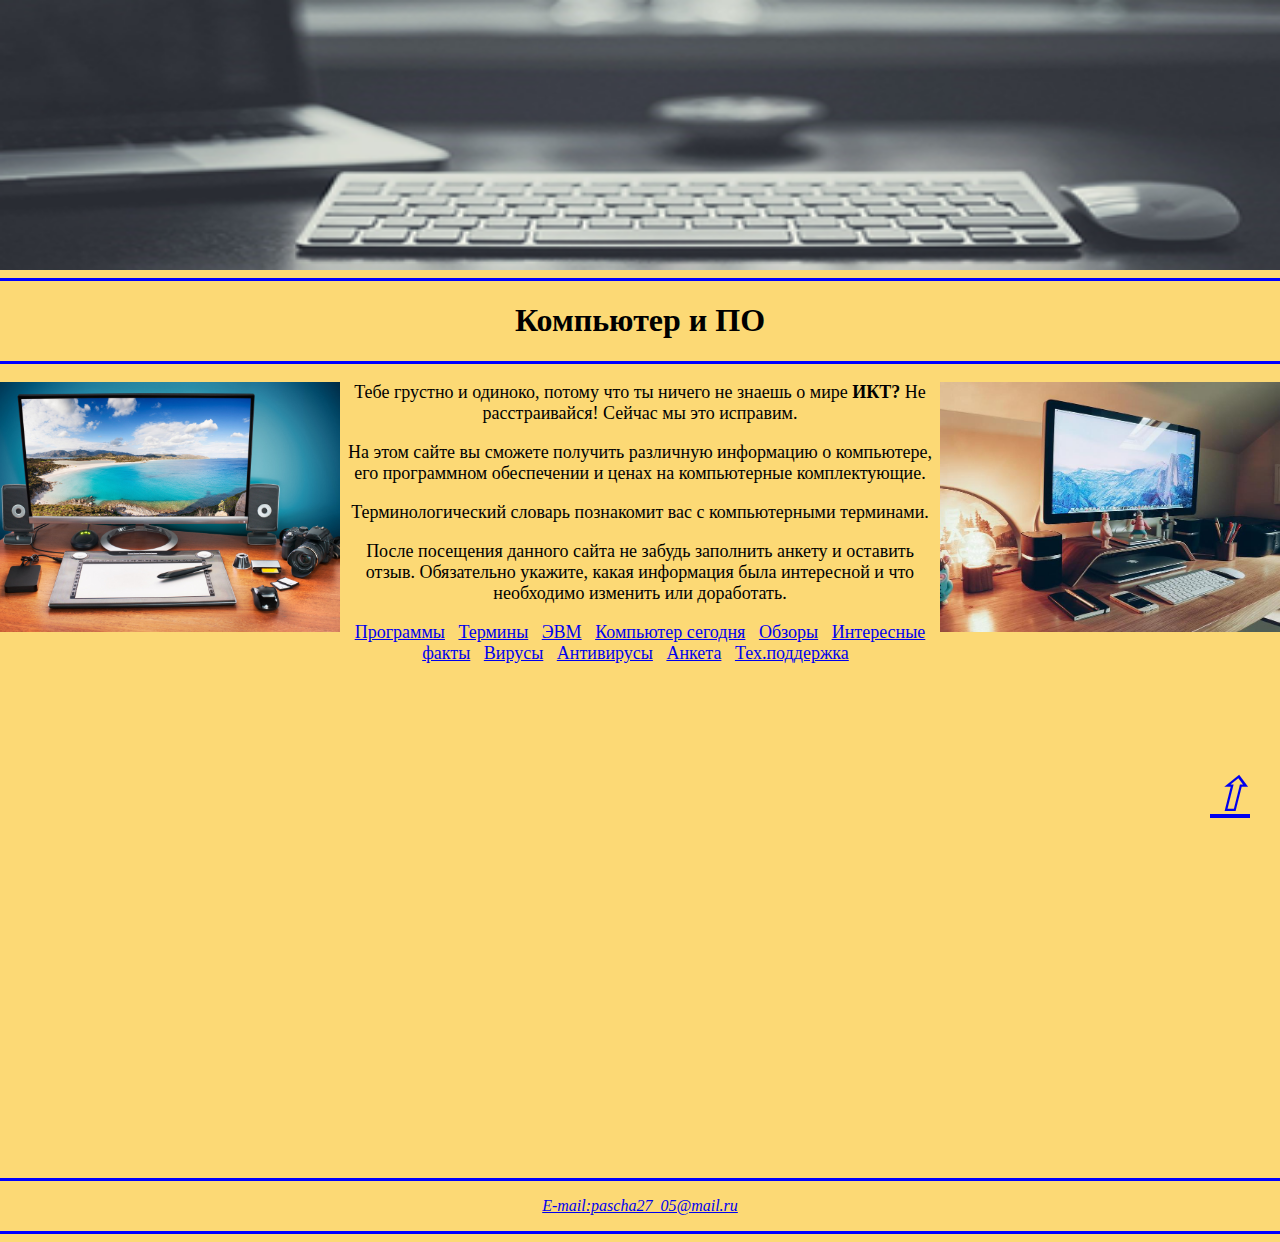
<file: index.htm>
﻿<HTML>
<HEAD>
<TITLE>Компьютер и ПО</TITLE>
<link rel="stylesheet" href="css/style.css">
</HEAD>
<BODY>
<p><a name="top"></a></p>
<header>
            <div><a href="index.html"><img src="picture/klava.png" class="logo" align="center"></a></div>
        </header>
<FONT COLOR="BLUE">

</FONT>
<hr>
<H1 ALIGN="CENTER">Компьютер и ПО</H1>
<HR>
<body bgcolor="#fcd975">
</body>
</BODY>

<IMG SRC="picture/pk.jpg" ALIGN="right" width="340" height="250"
ALT="Компьютер">
<IMG SRC="picture/pk2.jpg" ALIGN="left" width="340" height="250"
ALT="Компьютер">
<font size="+1.5">

<P ALIGN="center">Тебе грустно и одиноко, потому что ты ничего не знаешь о мире <b>ИКТ?</b> Не расстраивайся! Сейчас мы это исправим.</P>
<P align="center">На этом сайте вы сможете получить различную информацию о компьютере, его программном обеспечении и ценах на компьютерные комплектующие.</P>
<P align="center">Терминологический словарь познакомит вас с компьютерными терминами.</P>
<P align="center">После посещения данного сайта не забудь заполнить анкету и оставить отзыв. Обязательно укажите, какая информация была интересной и что необходимо изменить или доработать.</P>
<P ALIGN="CENTER">

<A HREF="software.htm">Программы</A> &nbsp
<A HREF="glossary.htm">Термины</A> &nbsp
<A HREF="ivm.htm">ЭВМ</A> &nbsp
<A HREF="hardware.htm">Компьютер сегодня</A> &nbsp
<A HREF="obzor.htm">Обзоры</A> &nbsp
<A HREF="facts.htm">Интересные факты</A> &nbsp
<A HREF="virys.htm">Вирусы</A> &nbsp
<A HREF="armor.htm">Антивирусы</A> &nbsp
<A HREF="anketa.htm">Анкета</A> &nbsp
<A HREF="support.htm">Тех.поддержка</A> &nbsp


</P>
</font>
<P ALIGN="center"><iframe width="640" height="480" src="https://www.youtube.com/embed/EGI_Qi17RlE" frameborder="0" allow="accelerometer; autoplay; encrypted-media; gyroscope; picture-in-picture" allowfullscreen></iframe></P>
<ADDRESS>
<hr>
<P ALIGN="center"><A HREF="mailto:http://win.mail.ru">E-mail:pascha27_05@mail.ru</A></P>
<hr>
<p id="vveph"><a href="#top">&#8679</a></p>
</ADDRESS>
</HTML>
</file>
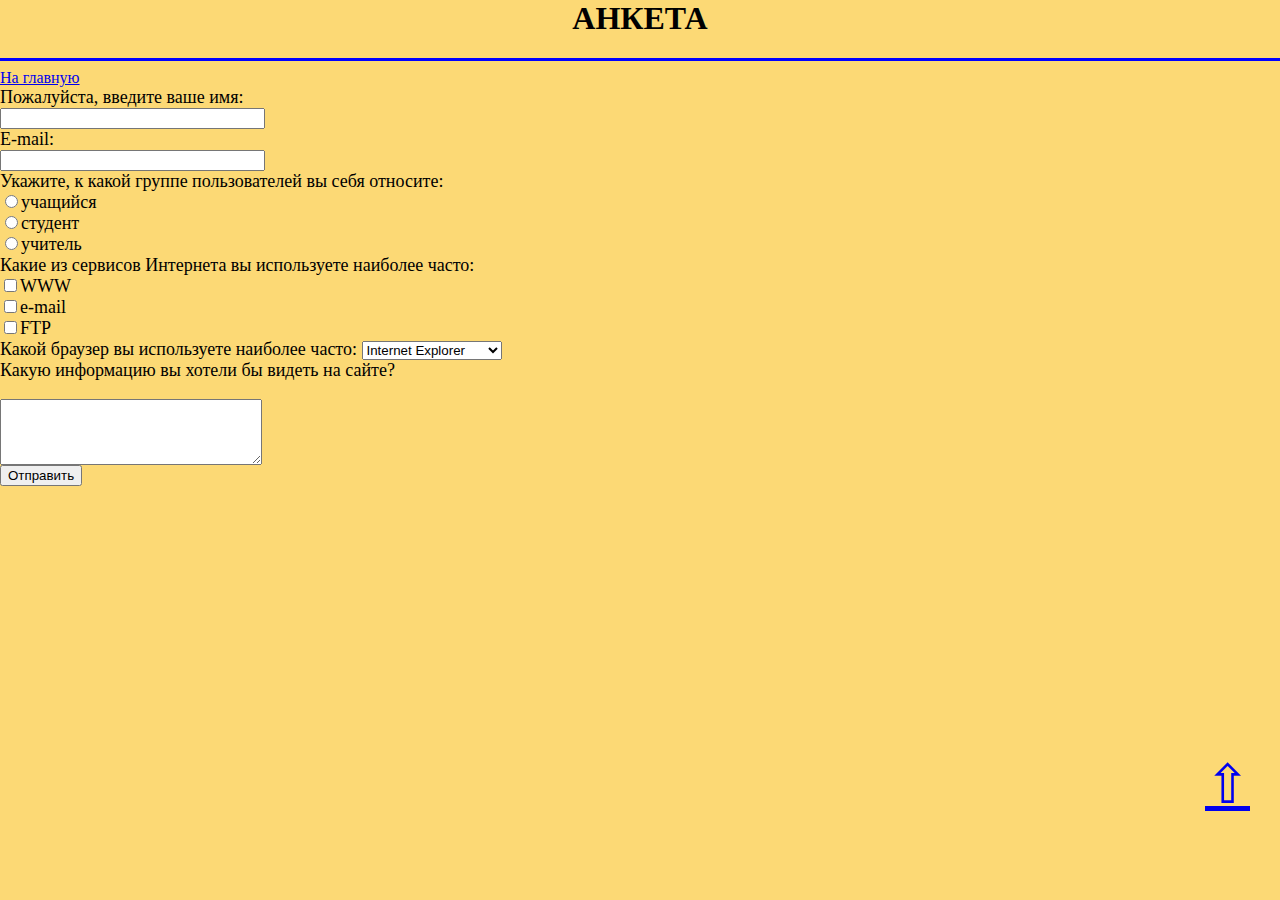
<file: anketa.htm>
﻿<HTML>
<HEAD>
<TITLE>Анкета</TITLE>
<link rel="stylesheet" href="css/style.css">
</HEAD>
<BODY>
<p><a name="top"></a></p>
<FONT COLOR="BLACK">
<H1 ALIGN="CENTER">АНКЕТА</H1>
</FONT>
<HR><a href="index.htm">На главную</a>
</BODY>
<FORM>
<font size="+1.5">
Пожалуйста, введите ваше имя:
<BR>
<INPUT TYPE="text" NAME="ФИО" SIZE=30>
<BR>
E-mail:
<BR>
<INPUT TYPE="text" NAME="e-mail" SIZE=30>
<BR>
</FORM>
Укажите, к какой группе пользователей вы себя относите:
<BR>
<INPUT TYPE="radio" NAME="group"
VALUE="учащийся">учащийся
<BR>
<INPUT TYPE="radio" NAME="group"
VALUE="студент">студент
<BR>
<INPUT TYPE="radio" NAME="group"
VALUE="учитель">учитель
<BR>
Какие из сервисов Интернета вы используете наиболее часто:
<BR>
<INPUT TYPE="checkbox" NAME="box1"
VALUE="WWW">WWW
<BR>
<INPUT TYPE="checkbox" NAME="box2"
VALUE="e-mail">e-mail
<BR>
<INPUT TYPE="checkbox" NAME="box3"
VALUE="FTP">FTP
<BR>
Какой браузер вы используете наиболее часто:
<SELECT NAME="Браузер">
<OPTION SELECTED>Internet Explorer
<OPTION>Netscape Navigator
<OPTION>Opera
<OPTION>Mozilla
<OPTION>Google
<OPTION>Yandex
</SELECT>
<BR>
<FORM>
Какую информацию вы хотели бы видеть на сайте?
</FORM>
<TEXTAREA NAME="Ваши предложения"
ROWS=4 COLS=30>
</TEXTAREA>
<BR>
<INPUT TYPE="submit" VALUE="Отправить">
<FORM ACTION="mailto:vitja0908@mail.ru"
METHOD="POST" ENCTYPE="text/plain">
<p id="vveph"><a href="#top">&#8679</a></p>
</FORM>
</HTML>
</file>
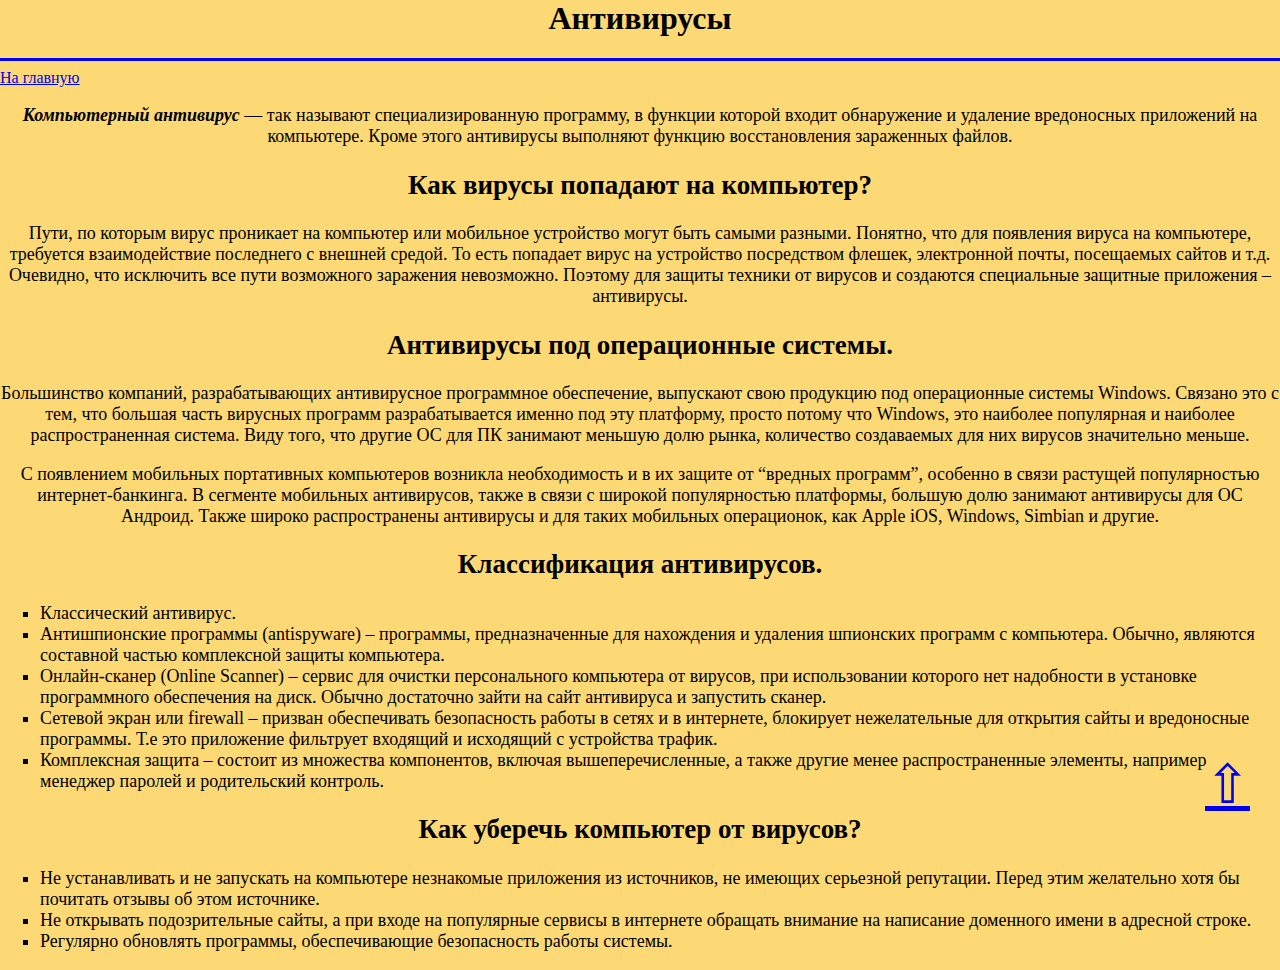
<file: armor.htm>
﻿<HTML>
<HEAD>
<TITLE>Антивирусы</TITLE>
<link rel="stylesheet" href="css/style.css">
</HEAD>
<BODY>
<p><a name="top"></a></p>
<FONT COLOR="BLACK">
<H1 ALIGN="CENTER">Антивирусы</H1>
</FONT>
<HR><a href="index.htm">На главную</a>

</BODY>
<font size="+1.5">
<p ALIGN="CENTER"><b><i>Компьютерный антивирус</i></b> — так называют специализированную программу, в функции которой входит обнаружение и удаление вредоносных приложений на компьютере. Кроме этого антивирусы выполняют функцию восстановления зараженных файлов.</p>

<H2 ALIGN="CENTER">Как вирусы попадают на компьютер?</H2>
<p align="center">Пути, по которым вирус проникает на компьютер или мобильное устройство могут быть самыми разными. Понятно, что для появления вируса на компьютере, требуется взаимодействие последнего с внешней средой. То есть попадает вирус на устройство посредством флешек, электронной почты, посещаемых сайтов и т.д. Очевидно, что исключить все пути возможного заражения невозможно. Поэтому для защиты техники от вирусов и создаются специальные защитные приложения – антивирусы.</p>
<p>
</p>
<H2 ALIGN="CENTER">Антивирусы под операционные системы.</H2>
<p align="center">Большинство компаний, разрабатывающих антивирусное программное обеспечение, выпускают свою продукцию под операционные системы Windows. Связано это с тем, что большая часть вирусных программ разрабатывается именно под эту платформу, просто потому что Windows, это наиболее популярная и наиболее распространенная система. Виду того, что другие ОС для ПК занимают меньшую долю рынка, количество создаваемых для них вирусов значительно меньше.</p>
<p align="center">С появлением мобильных портативных компьютеров возникла необходимость и в их защите от “вредных программ”, особенно в связи растущей популярностью интернет-банкинга. В сегменте мобильных антивирусов, также в связи с широкой популярностью платформы, большую долю занимают антивирусы для ОС Андроид. Также широко распространены антивирусы и для таких мобильных операционок, как Apple iOS, Windows, Simbian и другие.</p>
<p>
</p>
<H2 ALIGN="CENTER">Классификация антивирусов.</H2>
<UL TYPE="square">
<LI>Классический антивирус. 
<LI>Антишпионские программы (antispyware) – программы, предназначенные для нахождения и удаления шпионских программ с компьютера. Обычно, являются составной частью комплексной защиты компьютера.
<LI>Онлайн-сканер (Online Scanner) – сервис для очистки персонального компьютера от вирусов, при использовании которого нет надобности в установке программного обеспечения на диск. Обычно достаточно зайти на сайт антивируса и запустить сканер.
<LI>Сетевой экран или firewall – призван обеспечивать безопасность работы в сетях и в интернете, блокирует нежелательные для открытия сайты и вредоносные программы. Т.е это приложение фильтрует входящий и исходящий с устройства трафик.
<LI>Комплексная защита – состоит из множества компонентов, включая вышеперечисленные, а также другие менее распространенные элементы, например менеджер паролей и родительский контроль.
</UL>
<p>
</p>
<H2 ALIGN="CENTER">Как уберечь компьютер от вирусов?</H2>
<UL TYPE="square">
<LI>Не устанавливать и не запускать на компьютере незнакомые приложения из источников, не имеющих серьезной репутации. Перед этим желательно хотя бы почитать отзывы об этом источнике. 
<LI>Не открывать подозрительные сайты, а при входе на популярные сервисы в интернете обращать внимание на написание доменного имени в адресной строке.
<LI>Регулярно обновлять программы, обеспечивающие безопасность работы системы.
</UL>




<p id="vveph"><a href="#top">&#8679</a></p>
</HTML>
</file>
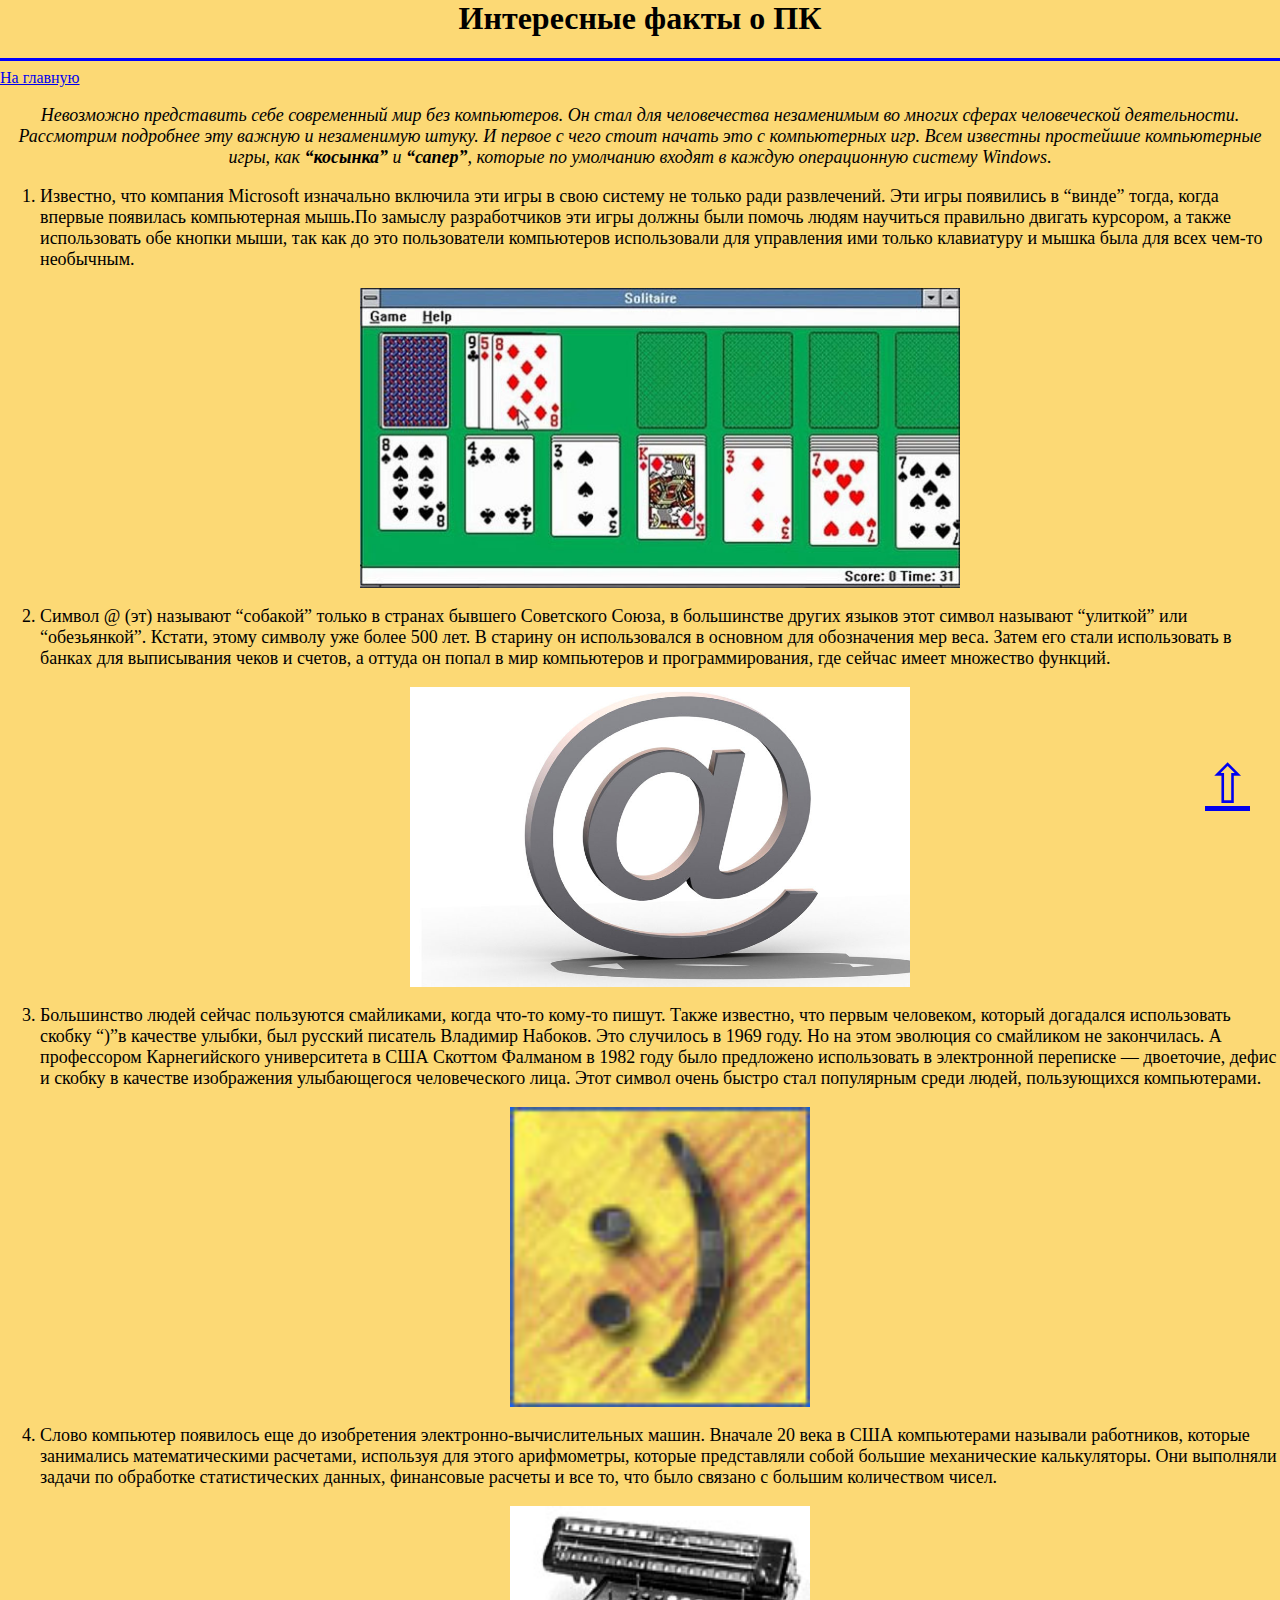
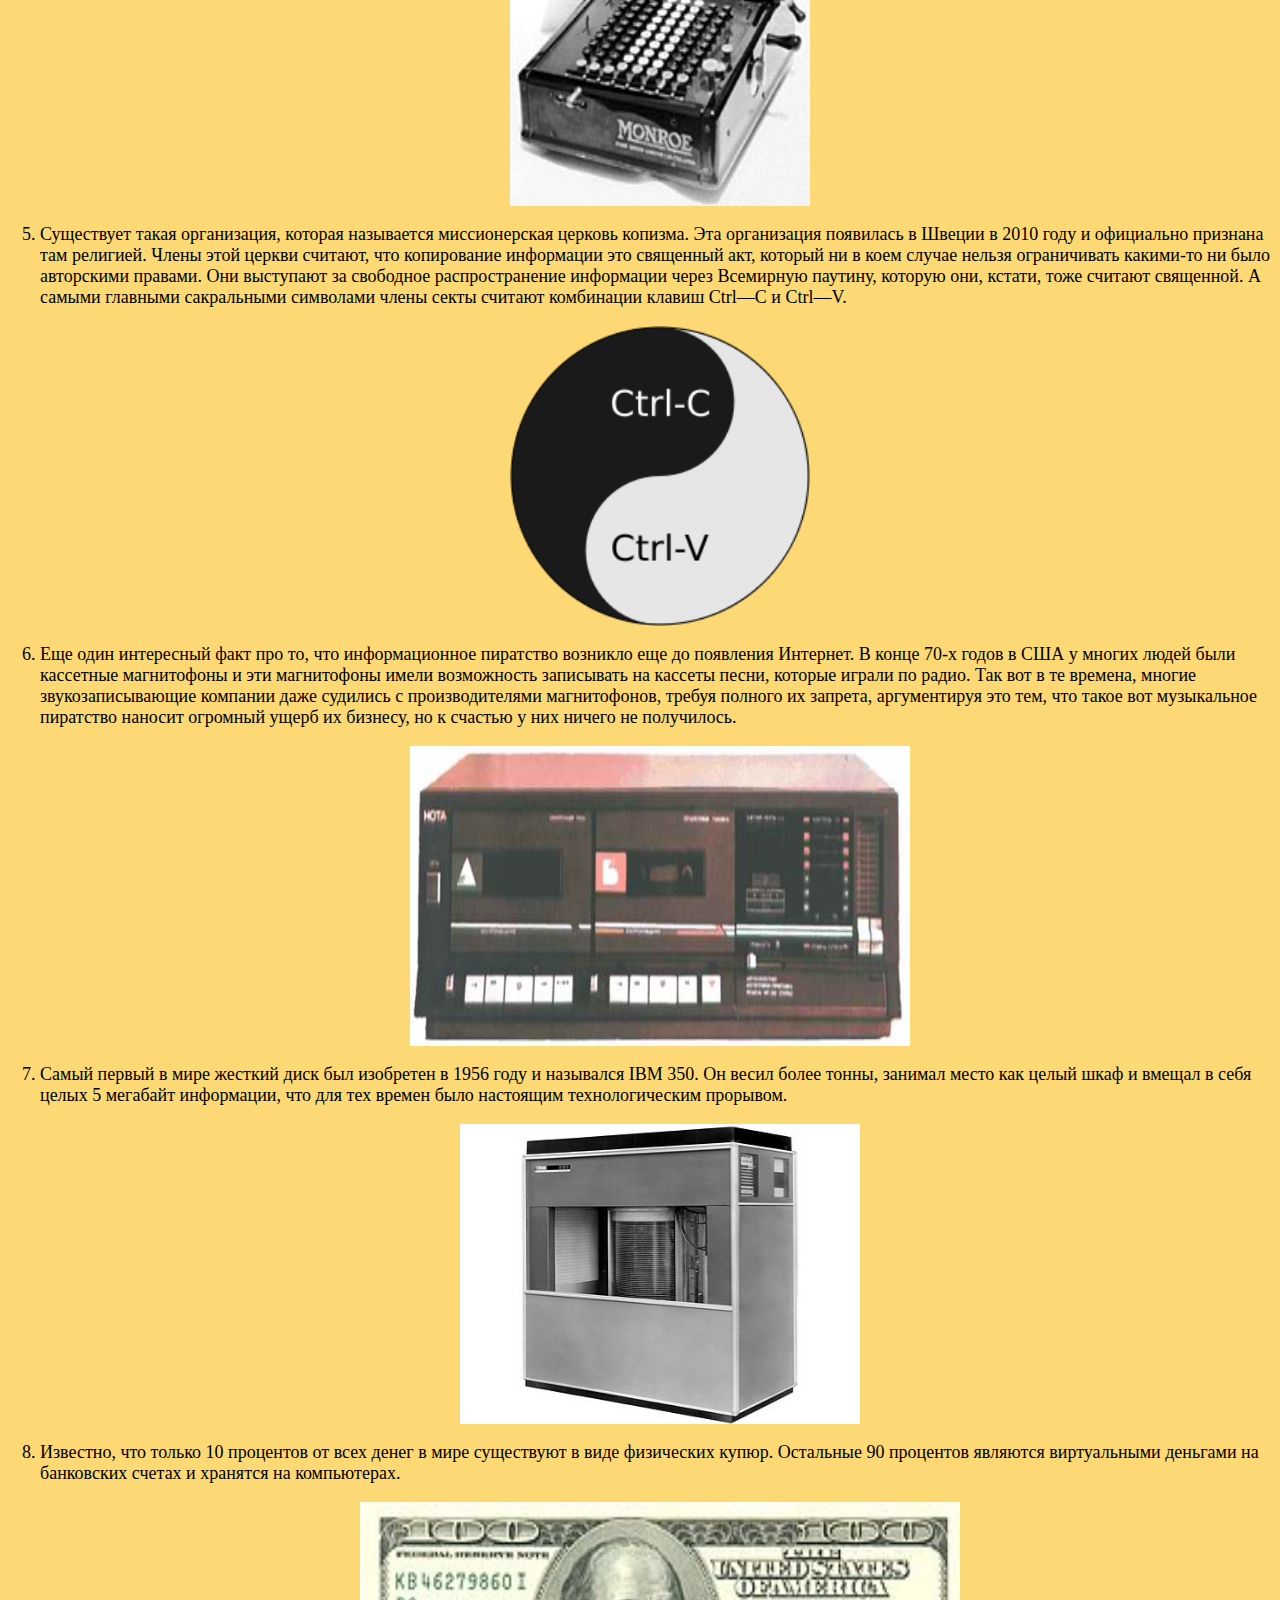
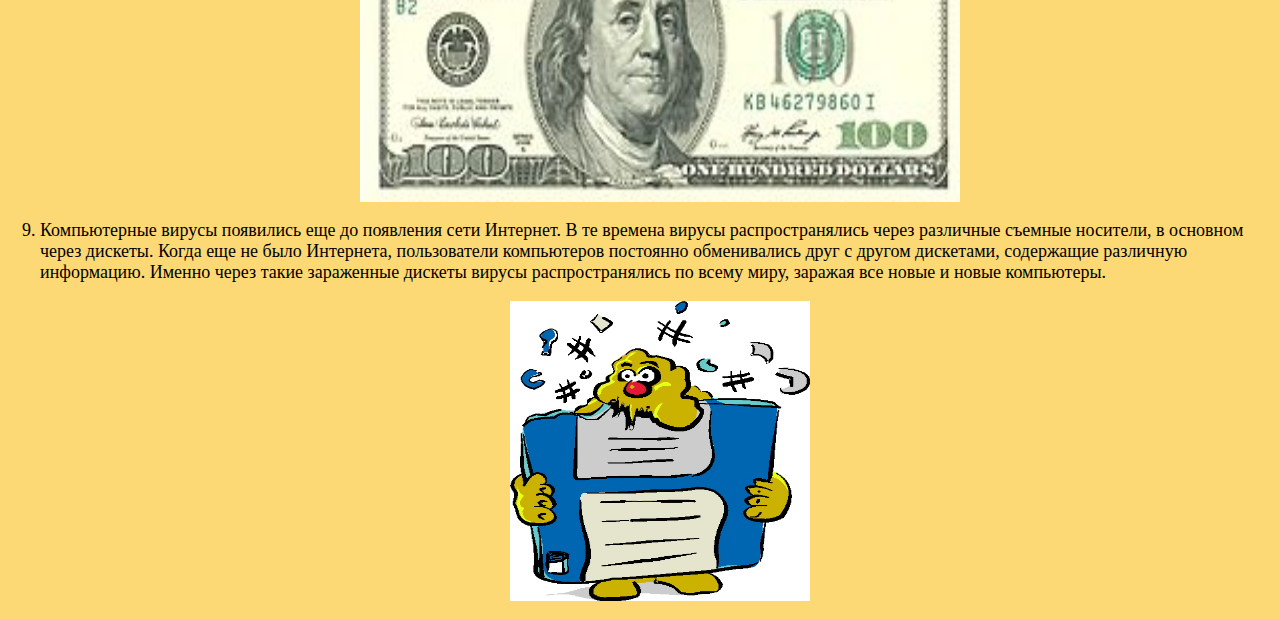
<file: facts.htm>
﻿<HTML>
<HEAD>
<TITLE>Интересные факты о ПК</TITLE>
<link rel="stylesheet" href="css/style.css">
</HEAD>
<BODY>
<p><a name="top"></a></p>
<FONT COLOR="BLACK">
<H1 ALIGN="CENTER">Интересные факты о ПК</H1>
</FONT>
<HR><a href="index.htm">На главную</a>

</BODY>
<font size="+1.5">
<p ALIGN="CENTER"><i>Невозможно представить себе современный мир без компьютеров. Он стал для человечества незаменимым во многих сферах человеческой деятельности. Рассмотрим подробнее эту важную и незаменимую штуку. И первое с чего стоит начать это с компьютерных игр. Всем известны простейшие компьютерные игры, как <b>“косынка”</b> и <b>“сапер”</b>, которые по умолчанию входят в каждую операционную систему Windows.</p>
</i>
<ol>
<p>
<li>Известно, что компания Microsoft изначально включила эти игры в свою систему не только ради развлечений. Эти игры появились в “винде” тогда, когда впервые появилась компьютерная мышь.По замыслу разработчиков эти игры должны были помочь людям научиться правильно двигать курсором, а также использовать обе кнопки мыши, так как до это пользователи компьютеров использовали для управления ими только клавиатуру и мышка была для всех чем-то необычным.
</p>
<p align="center"><IMG SRC="picture/karta.jpg" ALIGN="center" width="600" height="300"
ALT="Компьютер"></p>

<p>
<li>Символ @ (эт) называют “собакой” только в странах бывшего Советского Союза, в большинстве других языков этот символ называют “улиткой” или “обезьянкой”.
Кстати, этому символу уже более 500 лет. В старину он использовался в основном для обозначения мер веса. Затем его стали использовать в банках для выписывания чеков и счетов, а оттуда он попал в мир компьютеров и программирования, где сейчас имеет множество функций.
</p>
<p align="center"><IMG SRC="picture/i.jpg" ALIGN="center" width="500" height="300"
ALT="Компьютер"></p>


<p>
<li>Большинство людей сейчас пользуются смайликами, когда что-то кому-то пишут. Также известно, что первым человеком, который догадался использовать скобку “)”в качестве улыбки, был русский писатель Владимир Набоков. Это случилось в 1969 году.
Но на этом эволюция со смайликом не закончилась. А профессором Карнегийского университета в США Скоттом Фалманом в 1982 году было предложено использовать в электронной переписке — двоеточие, дефис и скобку в качестве изображения улыбающегося человеческого лица. Этот символ очень быстро стал популярным среди людей, пользующихся компьютерами.
</p>
<p align="center"><IMG SRC="picture/smile.jpg" ALIGN="center" width="300" height="300"
ALT="Компьютер"></p>



<p>
<li>Слово компьютер появилось еще до изобретения электронно-вычислительных машин. Вначале 20 века в США компьютерами называли работников, которые занимались математическими расчетами, используя для этого арифмометры, которые представляли собой большие механические калькуляторы.
Они выполняли задачи по обработке статистических данных, финансовые расчеты и все то, что было связано с большим количеством чисел.
</p>
<p align="center"><IMG SRC="picture/a.jpg" ALIGN="center" width="300" height="300"
ALT="Компьютер"></p>


<p>
<li>Существует такая организация, которая называется миссионерская церковь копизма. Эта организация появилась в Швеции в 2010 году и официально признана там религией. Члены этой церкви считают, что копирование информации это священный акт, который ни в коем случае нельзя ограничивать какими-то ни было авторскими правами.
Они выступают за свободное распространение информации через Всемирную паутину, которую они, кстати, тоже считают священной. А самыми главными сакральными символами члены секты считают комбинации клавиш Ctrl—C и Ctrl—V.
</p>
<p align="center"><IMG SRC="picture/in.png" ALIGN="center" width="300" height="300"
ALT="Компьютер"></p>


<p>
<li>Еще один интересный факт про то, что информационное пиратство возникло еще до появления Интернет. В конце 70-х годов в США у многих людей были кассетные магнитофоны и эти магнитофоны имели возможность записывать на кассеты песни, которые играли по радио.
Так вот в те времена, многие звукозаписывающие компании даже судились с производителями магнитофонов, требуя полного их запрета, аргументируя это тем, что такое вот музыкальное пиратство наносит огромный ущерб их бизнесу, но к счастью у них ничего не получилось.
</p>
<p align="center"><IMG SRC="picture/qq.jpg" ALIGN="center" width="500" height="300"
ALT="Компьютер"></p>


<p>
<li>Самый первый в мире жесткий диск был изобретен в 1956 году и назывался IBM 350.
Он весил более тонны, занимал место как целый шкаф и вмещал в себя целых 5 мегабайт информации, что для тех времен было настоящим технологическим прорывом.
</p>
<p align="center"><IMG SRC="picture/ww.jpg" ALIGN="center" width="400" height="300"
ALT="Компьютер"></p>





<p>
<li>Известно, что только 10 процентов от всех денег в мире существуют в виде физических купюр.
Остальные 90 процентов являются виртуальными деньгами на банковских счетах и хранятся на компьютерах.
</p>
<p align="center"><IMG SRC="picture/money.jpg" ALIGN="center" width="600" height="300"
ALT="Компьютер"></p>


<p>
<li>Компьютерные вирусы появились еще до появления сети Интернет. В те времена вирусы распространялись через различные съемные носители, в основном через дискеты.
Когда еще не было Интернета, пользователи компьютеров постоянно обменивались друг с другом дискетами, содержащие различную информацию. Именно через такие зараженные дискеты вирусы распространялись по всему миру, заражая все новые и новые компьютеры.
</p>
<p align="center"><IMG SRC="picture/ff.jpg" ALIGN="center" width="300" height="300"
ALT="Компьютер"></p>


</ol>





<p id="vveph"><a href="#top">&#8679</a></p>
</HTML>
</file>
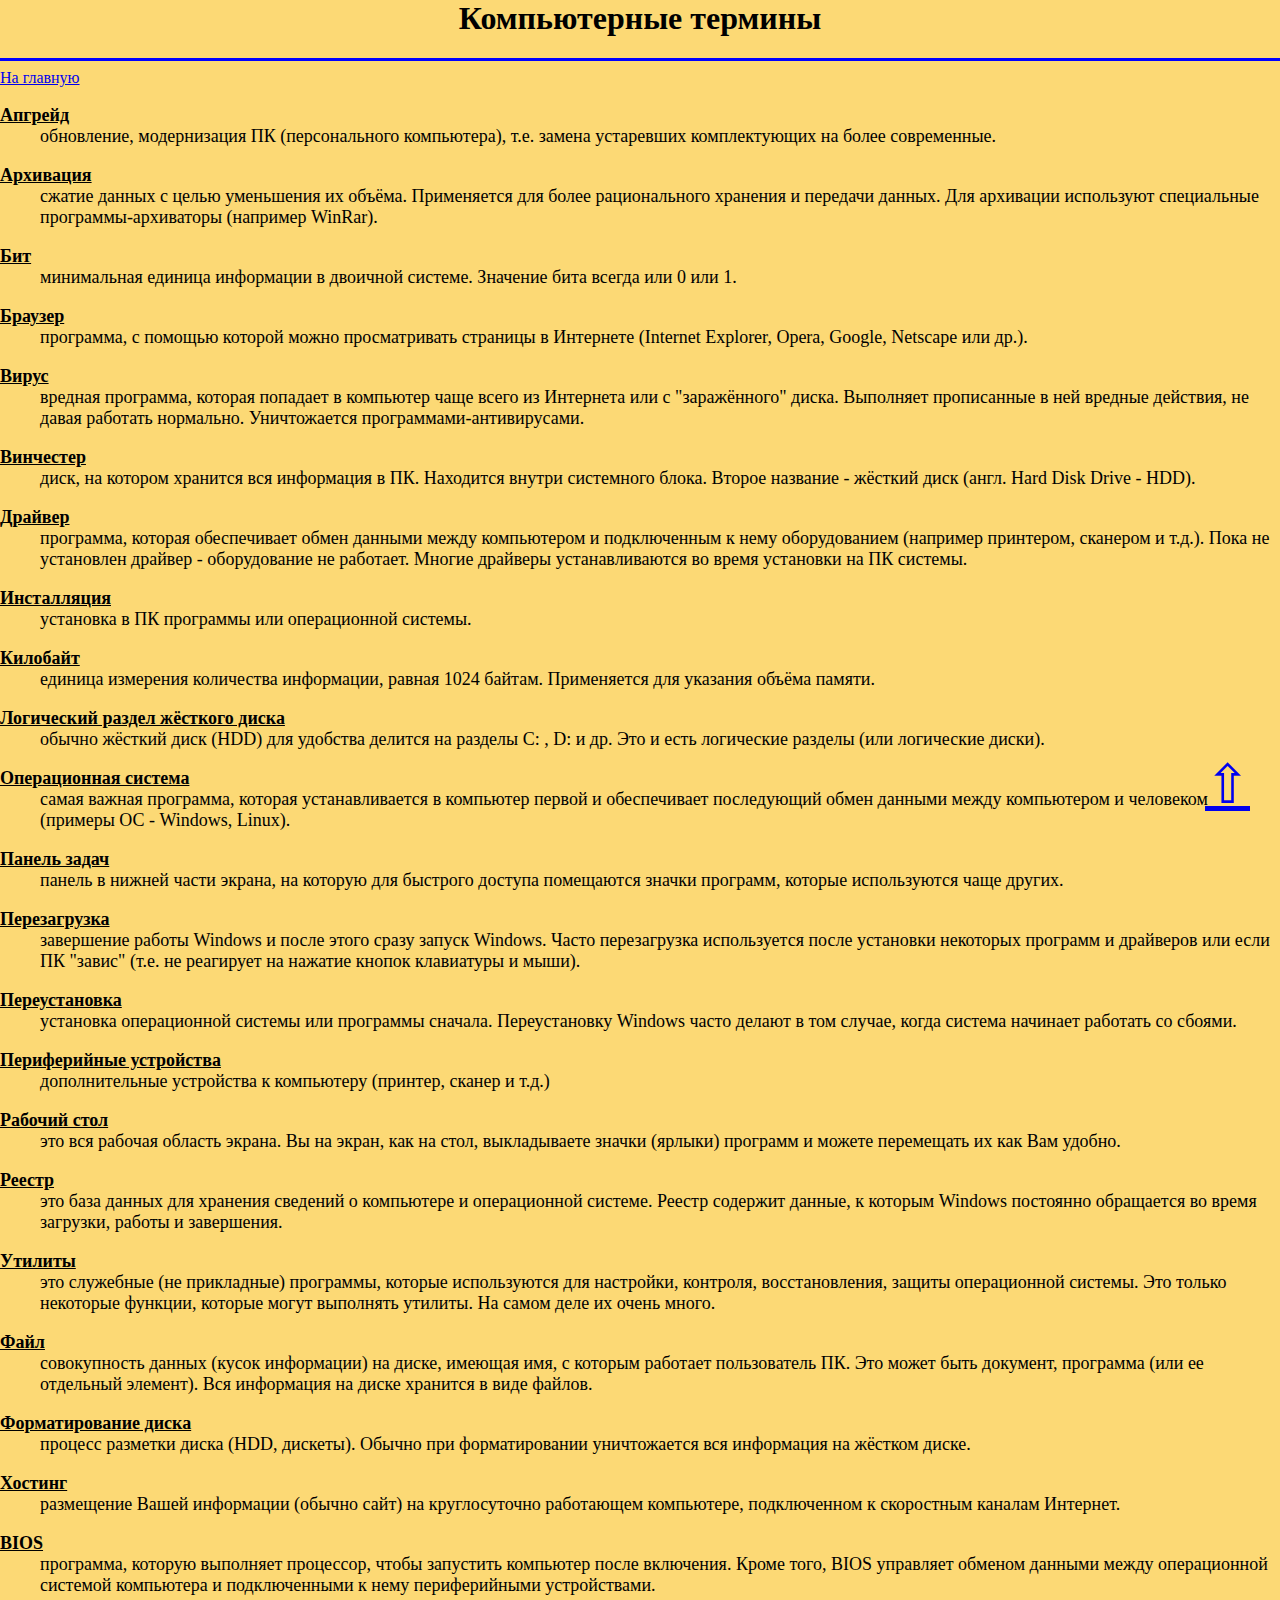
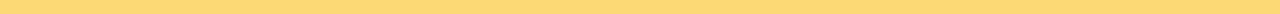
<file: glossary.htm>
﻿<HTML>
<HEAD>
<TITLE>Термины</TITLE>
<link rel="stylesheet" href="css/style.css">
</HEAD>
<BODY>
<BODY>
<p><a name="top"></a></p>
<FONT COLOR="BLACK">
<H1 ALIGN="CENTER">Компьютерные термины</H1>
</FONT>
<HR>
</BODY>
<a href="index.htm">На главную</a>
<font size="+1.5">
<DL>
<p>
<DT><d><b><u>Апгрейд</u></b></d>
<DD>обновление, модернизация ПК (персонального компьютера), т.е. замена устаревших комплектующих на более современные.
</p>
<p>
<DT><d><b><u>Архивация</u></b></d>
<DD>сжатие данных с целью уменьшения их объёма. Применяется для более рационального хранения и передачи данных. Для архивации используют специальные программы-архиваторы (например WinRar).
</p>
<p>
<DT><d><b><u>Бит</u></b></d>
<DD>минимальная единица информации в двоичной системе. Значение бита всегда или 0 или 1.
</p>
<p>
<DT><d><b><u>Браузер</u></b></d>
<DD>программа, с помощью которой можно просматривать страницы в Интернете (Internet Explorer, Opera, Google, Netscape или др.).
</p>
<p>
<DT><d><b><u>Вирус</u></b></d>
<DD>вредная программа, которая попадает в компьютер чаще всего из Интернета или с "заражённого" диска. Выполняет прописанные в ней вредные действия, не давая работать нормально. Уничтожается программами-антивирусами.
</p>
<p>
<DT><d><b><u>Винчестер</u></b></d>
<DD>диск, на котором хранится вся информация в ПК. Находится внутри системного блока. Второе название - жёсткий диск (англ. Hard Disk Drive - HDD).
</p>
<p>
<DT><d><b><u>Драйвер</u></b></d>
<DD>программа, которая обеспечивает обмен данными между компьютером и подключенным к нему оборудованием (например принтером, сканером и т.д.). Пока не установлен драйвер - оборудование не работает. Многие драйверы устанавливаются во время установки на ПК системы.
</p>
<p>
<DT><d><b><u>Инсталляция</u></b></d>
<DD>установка в ПК программы или операционной системы.
</p>
<p>
<DT><d><b><u>Килобайт</u></b></d>
<DD>единица измерения количества информации, равная 1024 байтам. Применяется для указания объёма памяти.
</p>
<p>
<DT><d><b><u>Логический раздел жёсткого диска</u></b></d>
<DD>обычно жёсткий диск (HDD) для удобства делится на разделы C: , D: и др. Это и есть логические разделы (или логические диски). 
</p>
<p>
<DT><d><b><u>Операционная система</u></b></d>
<DD>самая важная программа, которая устанавливается в компьютер первой и обеспечивает последующий обмен данными между компьютером и человеком (примеры ОС - Windows, Linux).
</p>
<p>
<DT><d><b><u>Панель задач</u></b></d>
<DD>панель в нижней части экрана, на которую для быстрого доступа помещаются значки программ, которые используются чаще других.
</p>
<p>
<DT><d><b><u>Перезагрузка</u></b></d>
<DD>завершение работы Windows и после этого сразу запуск Windows. Часто перезагрузка используется после установки некоторых программ и драйверов или если ПК "завис" (т.е. не реагирует на нажатие кнопок клавиатуры и мыши).
</p>
<p>
<DT><d><b><u>Переустановка</u></b></d>
<DD>установка операционной системы или программы сначала. Переустановку Windows часто делают в том случае, когда система начинает работать со сбоями.
</p>
<p>
<DT><d><b><u>Периферийные устройства</u></b></d>
<DD>дополнительные устройства к компьютеру (принтер, сканер и т.д.) 
</p>
<p>
<DT><d><b><u>Рабочий стол</u></b></d>
<DD>это вся рабочая область экрана. Вы на экран, как на стол, выкладываете значки (ярлыки) программ и можете перемещать их как Вам удобно.
</p>
<p>
<DT><d><b><u>Реестр</u></b></d>
<DD>это база данных для хранения сведений о компьютере и операционной системе. Реестр содержит данные, к которым Windows постоянно обращается во время загрузки, работы и завершения.
</p>
<p>
<DT><d><b><u>Утилиты</u></b></d>
<DD>это служебные (не прикладные) программы, которые используются для настройки, контроля, восстановления, защиты операционной системы. Это только некоторые функции, которые могут выполнять утилиты. На самом деле их очень много.
</p>
<p>
<DT><d><b><u>Файл</u></b></d>
<DD>совокупность данных (кусок информации) на диске, имеющая имя, с которым работает пользователь ПК. Это может быть документ, программа (или ее отдельный элемент). Вся информация на диске хранится в виде файлов.
</p>
<p>
<DT><d><b><u>Форматирование диска</u></b></d>
<DD>процесс разметки диска (HDD, дискеты). Обычно при форматировании уничтожается вся информация на жёстком диске.
</p>
<p>
<DT><d><b><u>Хостинг</u></b></d>
<DD>размещение Вашей информации (обычно сайт) на круглосуточно работающем компьютере, подключенном к скоростным каналам Интернет.
</p>
<p>
<DT><d><b><u>BIOS</u></b></d>
<DD>программа, которую выполняет процессор, чтобы запустить компьютер после включения. Кроме того, BIOS управляет обменом данными между операционной системой компьютера и подключенными к нему периферийными устройствами. 
</p>
</DL>
<p id="vveph"><a href="#top">&#8679</a></p>
</BODY>
</HTML>
</file>
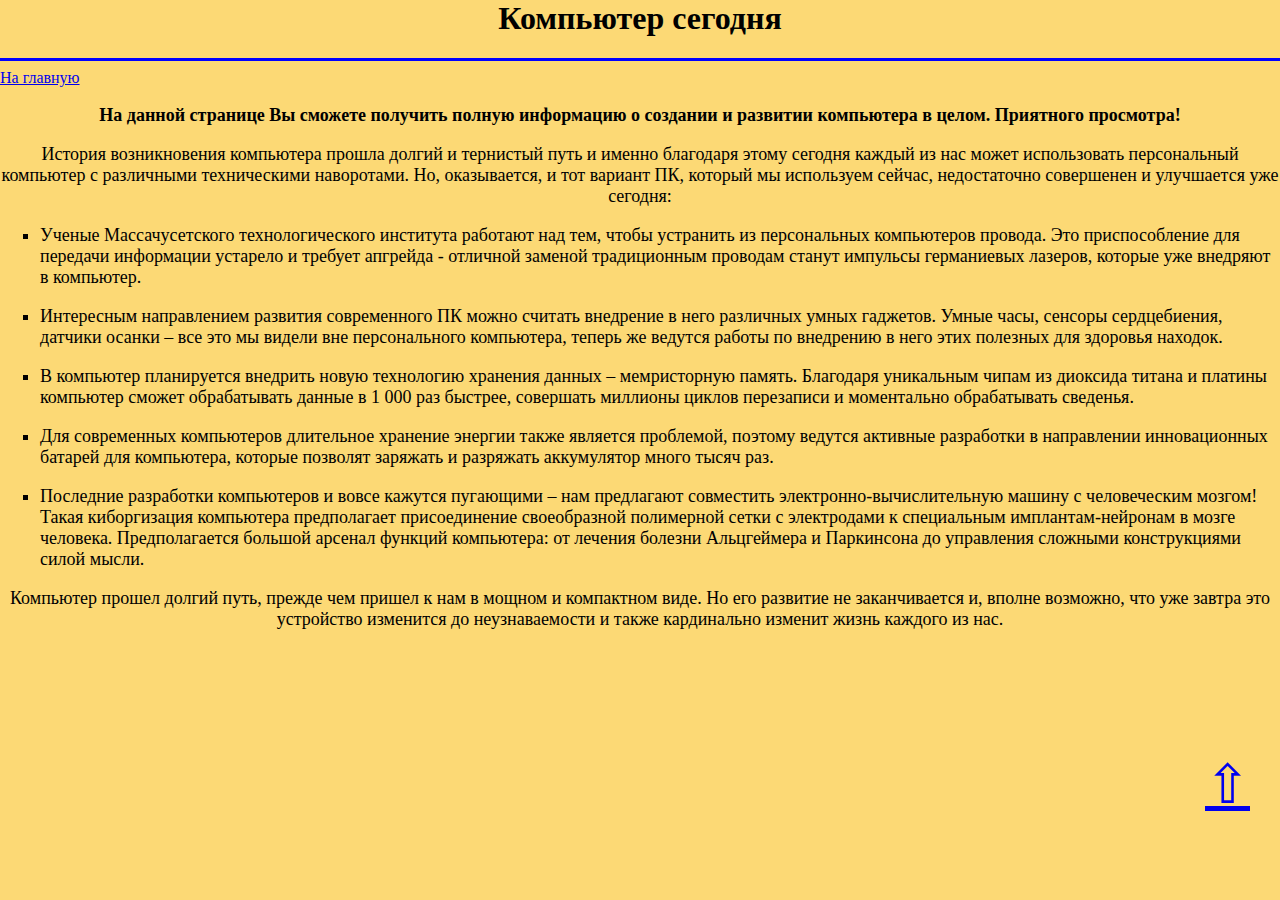
<file: hardware.htm>
﻿<HTML>
<HEAD>
<TITLE>Компьютер сегодня</TITLE>
<link rel="stylesheet" href="css/style.css">
</HEAD>
<BODY>
<p><a name="top"></a></p>
<FONT COLOR="BLACK">
<H1 ALIGN="CENTER">Компьютер сегодня</H1>
</FONT>
<HR>
<a href="index.htm">На главную</a>
</BODY>
<font size="+1.5">
<P ALIGN="center"><b>На данной странице Вы сможете получить полную информацию о создании и развитии компьютера в целом. Приятного просмотра!</b></P>
<P ALIGN="center">История возникновения компьютера прошла долгий и тернистый путь и именно благодаря этому сегодня каждый из нас может использовать персональный компьютер с различными техническими наворотами. Но, оказывается, и тот вариант ПК, который мы используем сейчас, недостаточно совершенен и улучшается уже сегодня:</p>
<p>
<UL TYPE="square">
<LI>Ученые Массачусетского технологического института работают над тем, чтобы устранить из персональных компьютеров провода. Это приспособление для передачи информации устарело и требует апгрейда - отличной заменой традиционным проводам станут импульсы германиевых лазеров, которые уже внедряют в компьютер.
<p>
<LI>Интересным направлением развития современного ПК можно считать внедрение в него различных умных гаджетов. Умные часы, сенсоры сердцебиения, датчики осанки – все это мы видели вне персонального компьютера, теперь же ведутся работы по внедрению в него этих полезных для здоровья находок.
</p>
<p>
<LI>В компьютер планируется внедрить новую технологию хранения данных – мемристорную память. Благодаря уникальным чипам из диоксида титана и платины компьютер сможет обрабатывать данные в 1 000 раз быстрее, совершать миллионы циклов перезаписи и моментально обрабатывать сведенья.
</p>
<p>
<LI>Для современных компьютеров длительное хранение энергии также является проблемой, поэтому ведутся активные разработки в направлении инновационных батарей для компьютера, которые позволят заряжать и разряжать аккумулятор много тысяч раз.
</p>
<p>
<LI>Последние разработки компьютеров и вовсе кажутся пугающими – нам предлагают совместить электронно-вычислительную машину с человеческим мозгом! Такая киборгизация компьютера предполагает присоединение своеобразной полимерной сетки с электродами к специальным имплантам-нейронам в мозге человека. Предполагается большой арсенал функций компьютера: от лечения болезни Альцгеймера и Паркинсона до управления сложными конструкциями силой мысли.
</UL>
</p>
<p ALIGN="center">Компьютер прошел долгий путь, прежде чем пришел к нам в мощном и компактном виде. Но его развитие не заканчивается и, вполне возможно, что уже завтра это устройство изменится до неузнаваемости и также кардинально изменит жизнь каждого из нас.</p>
<p id="vveph"><a href="#top">&#8679</a></p>
</HTML>
</file>
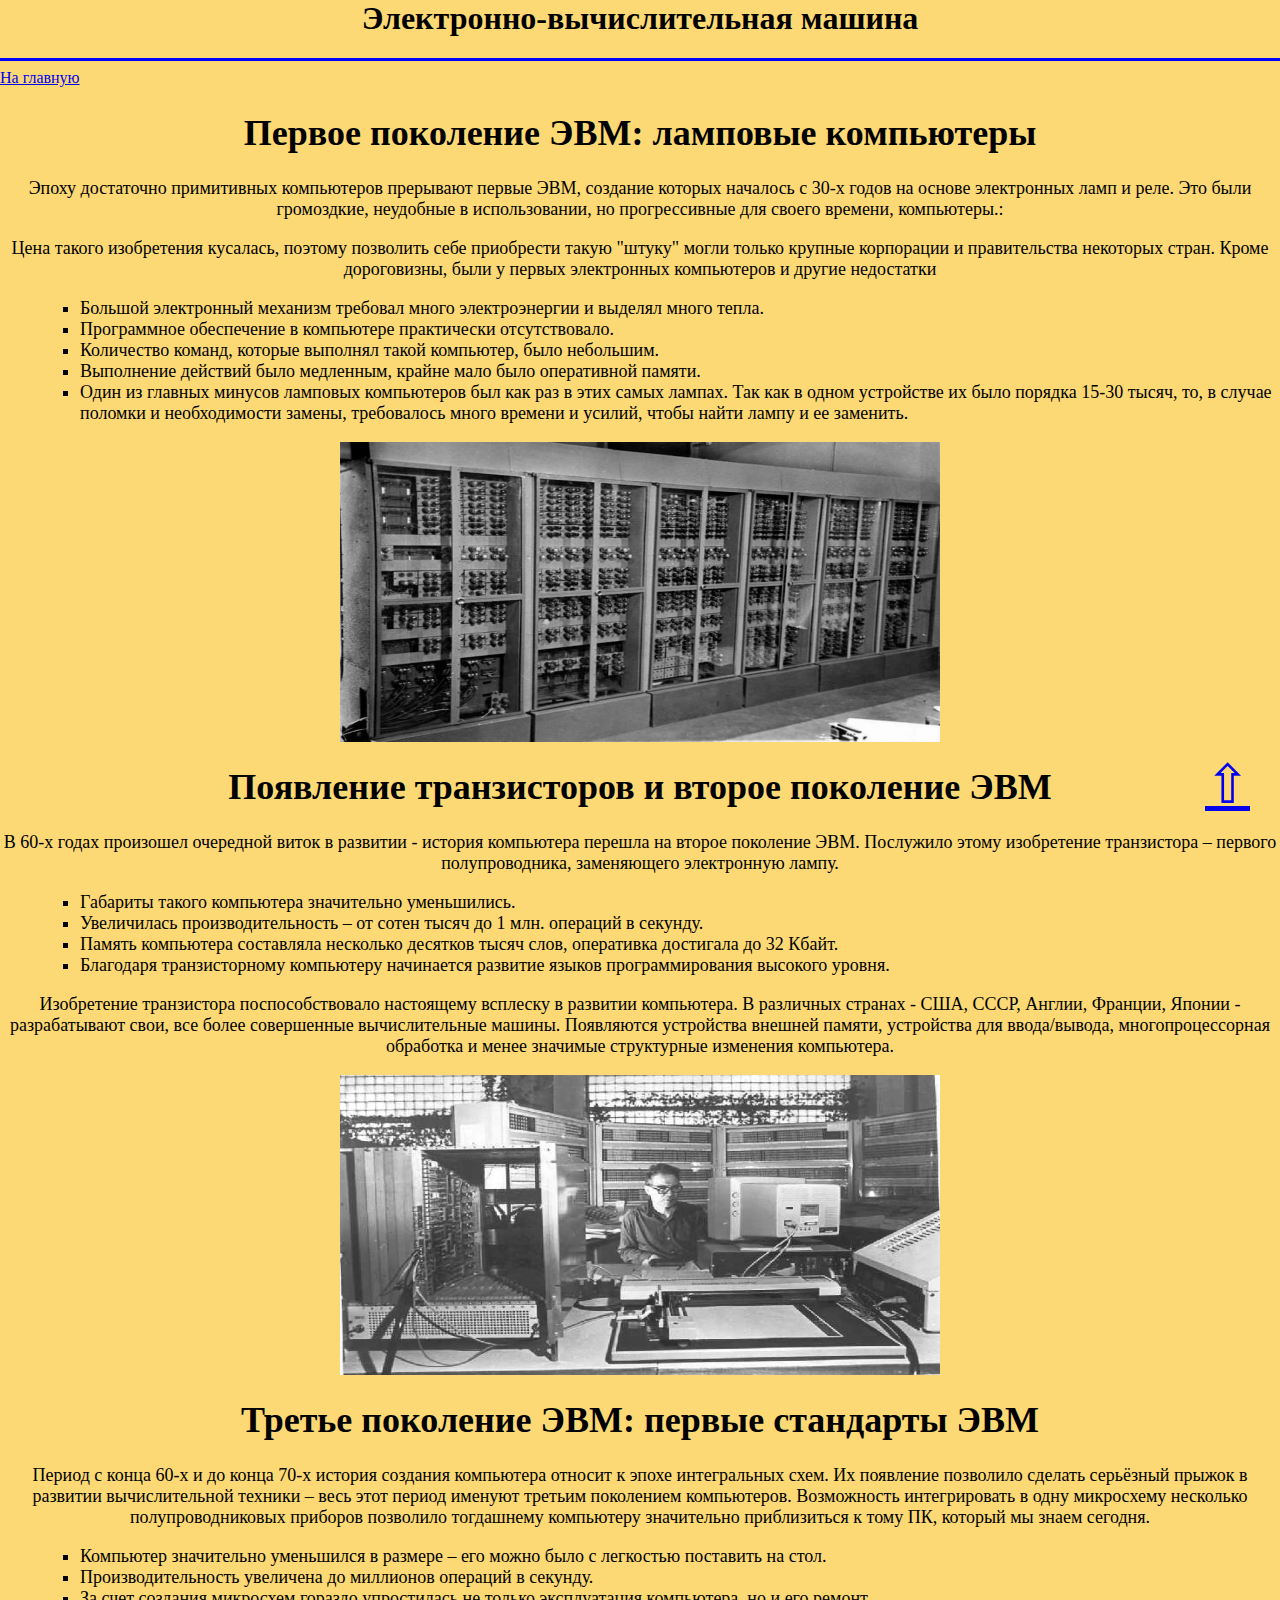
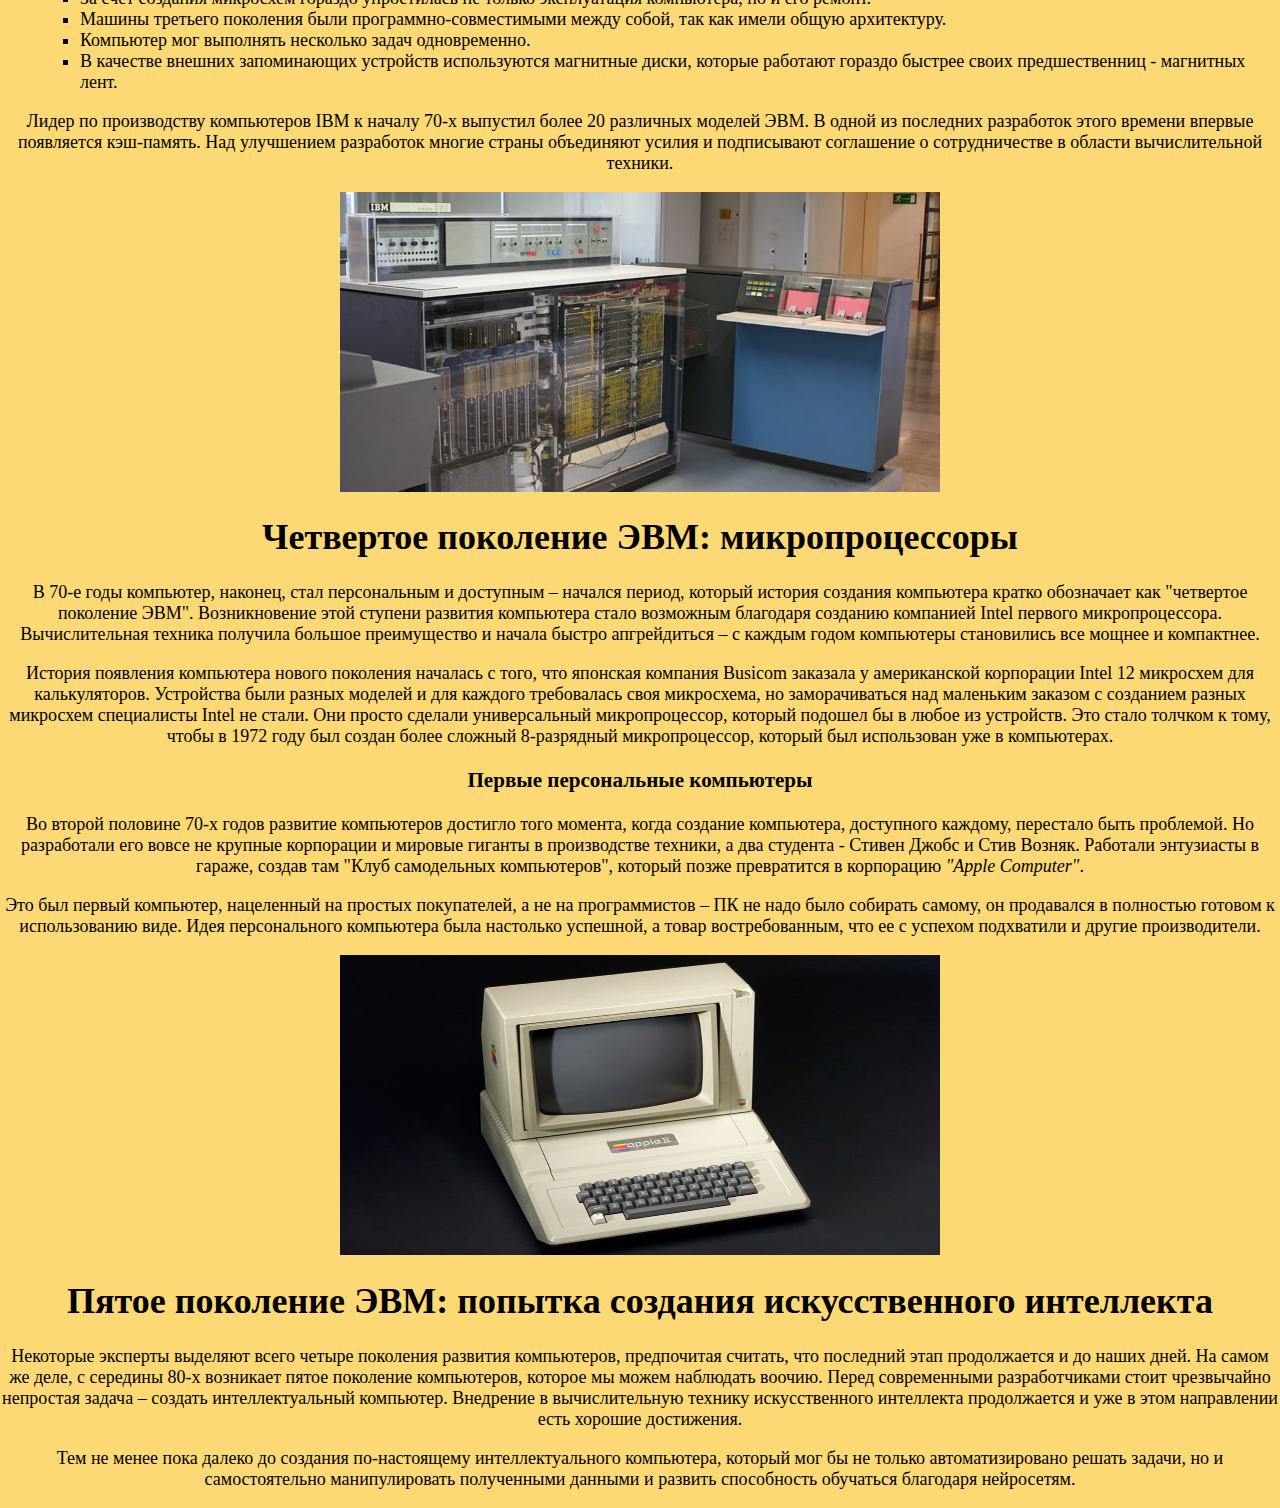
<file: ivm.htm>
﻿
<HTML>
<HEAD>
<TITLE>ЭВМ</TITLE>
<link rel="stylesheet" href="css/style.css">
</HEAD>
<BODY>
<p><a name="top"></a></p>
<FONT COLOR="BLACK">
<H1 ALIGN="CENTER">Электронно-вычислительная машина</H1>
</FONT>
<HR><a href="index.htm">На главную</a>

</BODY>
<font size="+1.5">
<H1 ALIGN="CENTER">Первое поколение ЭВМ: ламповые компьютеры</H1>
<p ALIGN="CENTER">Эпоху достаточно примитивных компьютеров прерывают первые ЭВМ, создание которых началось с 30-х годов на основе электронных ламп и реле. Это были громоздкие, неудобные в использовании, но прогрессивные для своего времени, компьютеры.: </p>
<p ALIGN="CENTER">Цена такого изобретения кусалась, поэтому позволить себе приобрести такую "штуку" могли только крупные корпорации и правительства некоторых стран. 
Кроме дороговизны, были у первых электронных компьютеров и другие недостатки</p>
<OL>
<UL TYPE="square">
<LI>Большой электронный механизм требовал много электроэнергии и выделял много тепла.
<LI>Программное обеспечение в компьютере практически отсутствовало.
<LI>Количество команд, которые выполнял такой компьютер, было небольшим.
<LI>Выполнение действий было медленным, крайне мало было оперативной памяти.
<LI>Один из главных минусов ламповых компьютеров был как раз в этих самых лампах. Так как в одном устройстве их было порядка 15-30 тысяч, то, в случае поломки и необходимости замены, требовалось много времени и усилий, чтобы найти лампу и ее заменить.
</UL>
</OL>
<p align="center"><IMG SRC="picture/1.jpg" ALIGN="center" width="600" height="300"
ALT="Компьютер"></p>
<p>
</p>
<H1 ALIGN="CENTER">Появление транзисторов и второе поколение ЭВМ</H1>
<p ALIGN="CENTER">В 60-х годах произошел очередной виток в развитии - история компьютера перешла на второе поколение ЭВМ. Послужило этому изобретение транзистора – первого полупроводника, заменяющего электронную лампу.</p>
<OL>
<UL TYPE="square">
<LI>Габариты такого компьютера значительно уменьшились.
<LI>Увеличилась производительность – от сотен тысяч до 1 млн. операций в секунду.
<LI>Память компьютера составляла несколько десятков тысяч слов, оперативка достигала до 32 Кбайт.
<LI>Благодаря транзисторному компьютеру начинается развитие языков программирования высокого уровня.
</UL>
</OL>
<p ALIGN="CENTER">Изобретение транзистора поспособствовало настоящему всплеску в развитии компьютера. В различных странах - США, СССР, Англии, Франции, Японии - разрабатывают свои, все более совершенные вычислительные машины. Появляются устройства внешней памяти, устройства для ввода/вывода, многопроцессорная обработка и менее значимые структурные изменения компьютера. 
</p>
<p align="center"><IMG SRC="picture/2.jpg" ALIGN="center" width="600" height="300"
ALT="Компьютер"></p>
<p>
</p>
<H1 ALIGN="CENTER">Третье поколение ЭВМ: первые стандарты ЭВМ</H1>
<p ALIGN="CENTER">Период с конца 60-х и до конца 70-х история создания компьютера относит к эпохе интегральных схем. Их появление позволило сделать серьёзный прыжок в развитии вычислительной техники – весь этот период именуют третьим поколением компьютеров. Возможность интегрировать в одну микросхему несколько полупроводниковых приборов позволило тогдашнему компьютеру значительно приблизиться к тому ПК, который мы знаем сегодня.</p>
<OL>
<UL TYPE="square">
<LI>Компьютер значительно уменьшился в размере – его можно было с легкостью поставить на стол.
<LI>Производительность увеличена до миллионов операций в секунду.
<LI>За счет создания микросхем гораздо упростилась не только эксплуатация компьютера, но и его ремонт.
<LI>Машины третьего поколения были программно-совместимыми между собой, так как имели общую архитектуру.
<LI>Компьютер мог выполнять несколько задач одновременно.
<LI>В качестве внешних запоминающих устройств используются магнитные диски, которые работают гораздо быстрее своих предшественниц - магнитных лент.
</UL>
</OL>
<p ALIGN="CENTER">Лидер по производству компьютеров IBM к началу 70-х выпустил более 20 различных моделей ЭВМ. В одной из последних разработок этого времени впервые появляется кэш-память. Над улучшением разработок многие страны объединяют усилия и подписывают соглашение о сотрудничестве в области вычислительной техники. 
</p>
<p align="center"><IMG SRC="picture/3.jpg" ALIGN="center" width="600" height="300"
ALT="Компьютер"></p>
<p>
</p>
<H1 ALIGN="CENTER">Четвертое поколение ЭВМ: микропроцессоры</H1>
<p ALIGN="CENTER">В 70-е годы компьютер, наконец, стал персональным и доступным – начался период, который история создания компьютера кратко обозначает как "четвертое поколение ЭВМ". Возникновение этой ступени развития компьютера стало возможным благодаря созданию компанией Intel первого микропроцессора. Вычислительная техника получила большое преимущество и начала быстро апгрейдиться – с каждым годом компьютеры становились все мощнее и компактнее.</p>
<p ALIGN="CENTER">История появления компьютера нового поколения началась с того, что японская компания Busicom заказала у американской корпорации Intel 12 микросхем для калькуляторов. Устройства были разных моделей и для каждого требовалась своя микросхема, но заморачиваться над маленьким заказом с созданием разных микросхем специалисты Intel не стали. Они просто сделали универсальный микропроцессор, который подошел бы в любое из устройств. Это стало толчком к тому, чтобы в 1972 году был создан более сложный 8-разрядный микропроцессор, который был использован уже в компьютерах.</p>
<H3 ALIGN="CENTER">Первые персональные компьютеры</H3>
<p ALIGN="CENTER">Во второй половине 70-х годов развитие компьютеров достигло того момента, когда создание компьютера, доступного каждому, перестало быть проблемой. Но разработали его вовсе не крупные корпорации и мировые гиганты в производстве техники, а два студента - Стивен Джобс и Стив Возняк. Работали энтузиасты в гараже, создав там "Клуб самодельных компьютеров", который позже превратится в корпорацию <i>"Apple Computer"</i>. 
<p ALIGN="CENTER">Это был первый компьютер, нацеленный на простых покупателей, а не на программистов – ПК не надо было собирать самому, он продавался в полностью готовом к использованию виде. Идея персонального компьютера была настолько успешной, а товар востребованным, что ее с успехом подхватили и другие производители. 
</p>
<p align="center"><IMG SRC="picture/123.jpg" ALIGN="center" width="600" height="300"
ALT="Компьютер"></p>
<H1 ALIGN="CENTER">Пятое поколение ЭВМ: попытка создания искусственного интеллекта</H1>
<p ALIGN="CENTER">Некоторые эксперты выделяют всего четыре поколения развития компьютеров, предпочитая считать, что последний этап продолжается и до наших дней. На самом же деле, с середины 80-х возникает пятое поколение компьютеров, которое мы можем наблюдать воочию. Перед современными разработчиками стоит чрезвычайно непростая задача – создать интеллектуальный компьютер. Внедрение в вычислительную технику искусственного интеллекта продолжается и уже в этом направлении есть хорошие достижения.</p>
<p ALIGN="CENTER">Тем не менее пока далеко до создания по-настоящему интеллектуального компьютера, который мог бы не только автоматизировано решать задачи, но и самостоятельно манипулировать полученными данными и развить способность обучаться благодаря нейросетям.</p>
<p id="vveph"><a href="#top">&#8679</a></p>
</HTML>
</file>
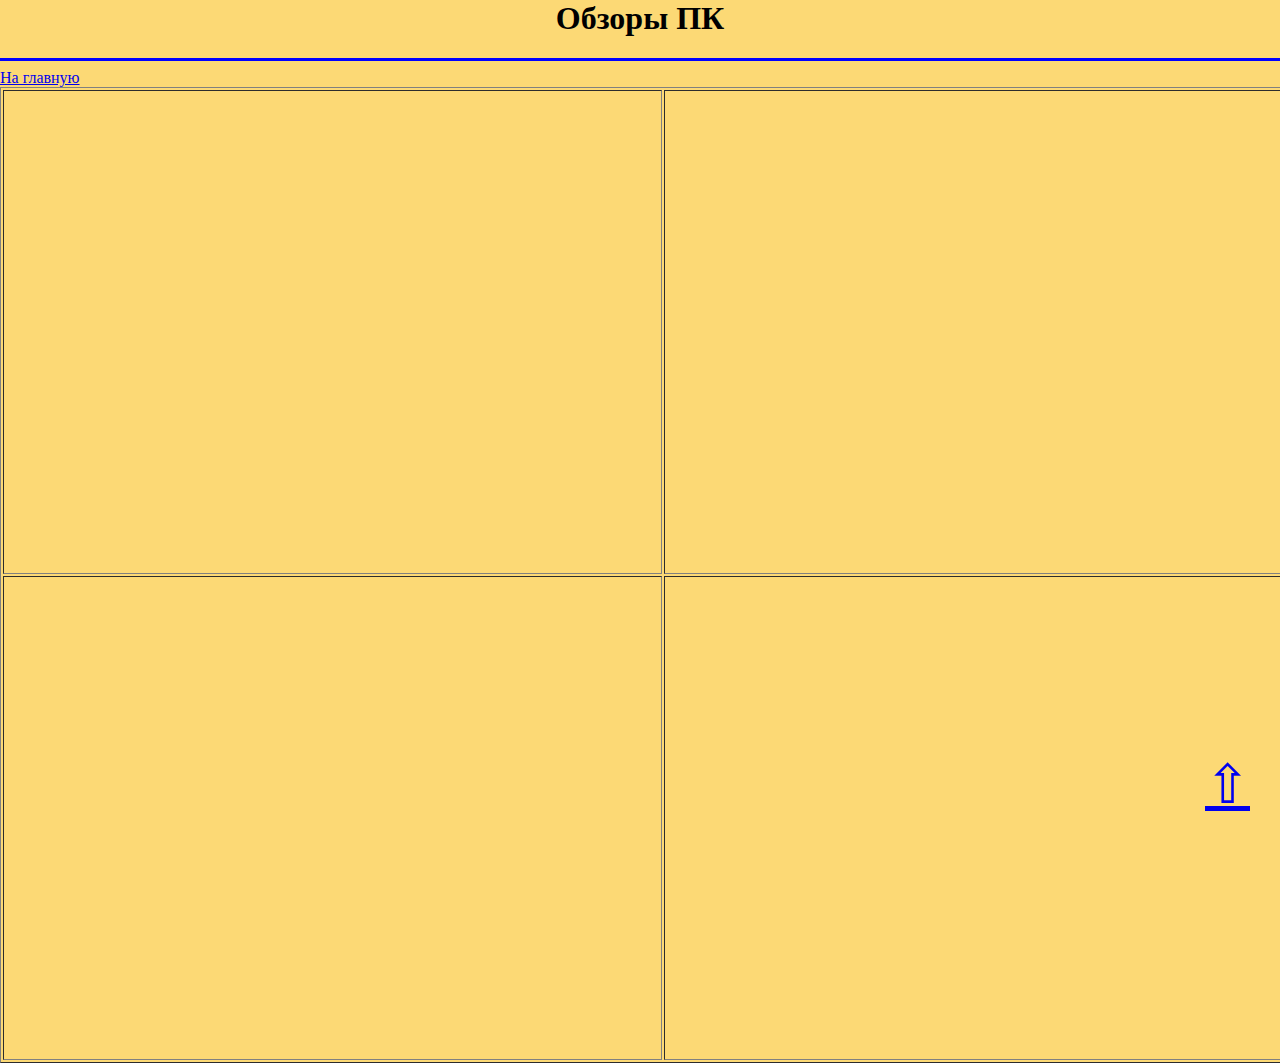
<file: obzor.htm>
﻿
<HTML>
<HEAD>
<TITLE>Обзоры</TITLE>
<link rel="stylesheet" href="css/style.css">
</HEAD>
<BODY>
<p><a name="top"></a></p>
<FONT COLOR="BLACK">
<H1 ALIGN="CENTER">Обзоры ПК</H1>
</FONT>
<HR><a href="index.htm">На главную</a>

</BODY>
<font size="+1.5">
<table border="1">
  <tbody>
    <tr>
      <td><P ALIGN="left"><iframe width="655" height="480" src="https://www.youtube.com/embed/GnxTUK7cfIU" frameborder="0" allow="accelerometer; autoplay; encrypted-media; gyroscope; picture-in-picture" allowfullscreen></iframe></P></td>
      <td><P ALIGN="right"><iframe width="655" height="480" src="https://www.youtube.com/embed/xW6nXlVtEMs" frameborder="0" allow="accelerometer; autoplay; encrypted-media; gyroscope; picture-in-picture" allowfullscreen></iframe></P></td>
    </tr>
    <tr>
      <td><p align="left"><iframe width="655" height="480" src="https://www.youtube.com/embed/5LRfgNQhXuY" frameborder="0" allow="accelerometer; autoplay; encrypted-media; gyroscope; picture-in-picture" allowfullscreen></iframe></td>
      <td><p align="right"><iframe width="655" height="480" src="https://www.youtube.com/embed/LLVLwakhz-M" frameborder="0" allow="accelerometer; autoplay; encrypted-media; gyroscope; picture-in-picture" allowfullscreen></iframe></td>
    </tr>
 </tbody>
</table>


<p id="vveph"><a href="#top">&#8679</a></p>
</HTML>
</file>
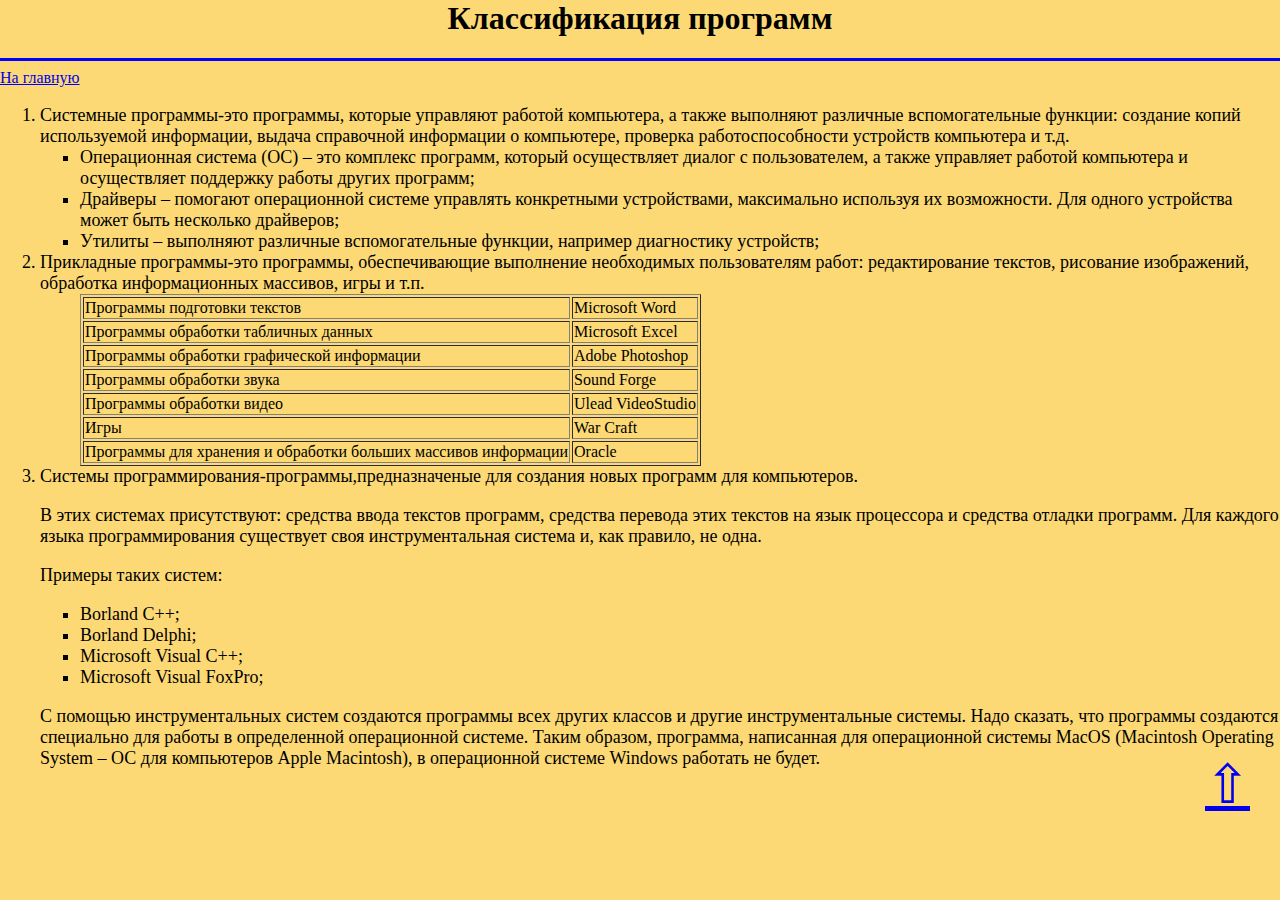
<file: software.htm>
﻿
<HTML>
<HEAD>
<TITLE>Программы</TITLE>
<link rel="stylesheet" href="css/style.css">
</HEAD>
<BODY>
<p><a name="top"></a></p>
<FONT COLOR="BLACK">
<H1 ALIGN="CENTER">Классификация программ</H1>
</FONT>
<HR><a href="index.htm">На главную</a>

</BODY>
<font size="+1.5">
<OL>
<LI>Системные программы-это программы, которые управляют работой компьютера, а также выполняют различные вспомогательные функции: создание копий используемой информации, выдача справочной информации о компьютере, проверка работоспособности устройств компьютера и т.д.
<UL TYPE="square">
<LI>Операционная система (ОС) – это комплекс программ, который осуществляет диалог с пользователем, а также управляет работой компьютера и осуществляет поддержку работы других программ;
<LI>Драйверы – помогают операционной системе управлять конкретными устройствами, максимально используя их возможности. Для одного устройства может быть несколько драйверов;
<LI>Утилиты – выполняют различные вспомогательные функции, например диагностику устройств;
</UL>
<LI>Прикладные программы-это программы, обеспечивающие выполнение необходимых пользователям работ: редактирование текстов, рисование изображений, обработка информационных массивов, игры и т.п.
<UL TYPE="square">
<table border="1">
  <tbody>
    <tr>
      <td>Программы подготовки текстов</td>
      <td>Microsoft Word</td>
    </tr>
    <tr>
      <td>Программы обработки табличных данных</td>
      <td>Microsoft Excel</td>
    </tr>
    <tr>
      <td>Программы обработки графической информации</td>
      <td>Adobe Photoshop</td>
    </tr>
<tr>
      <td>Программы обработки звука</td>
      <td>Sound Forge</td>
    </tr>
<tr>
      <td>Программы обработки видео</td>
      <td>Ulead VideoStudio</td>
    </tr>
<tr>
      <td>Игры</td>
      <td>War Craft</td>
    </tr>
<tr>
      <td>Программы для хранения и обработки больших массивов информации</td>
      <td>Oracle</td>
    </tr>
  </tbody>
</table>
</UL>
<LI>Системы программирования-программы,предназначеные для создания новых программ для компьютеров.
<P> В этих системах присутствуют: средства ввода текстов программ, средства перевода этих текстов на язык процессора и средства отладки программ.

Для каждого языка программирования существует своя инструментальная система и, как правило, не одна. 

<p>Примеры таких систем:
<UL TYPE="square">
<LI>Borland C++;
<LI>Borland Delphi;
<LI>Microsoft Visual C++;
<LI>Microsoft Visual FoxPro;
</UL>
</p>
С помощью инструментальных систем создаются программы всех других классов и другие инструментальные системы.

Надо сказать, что программы создаются специально для работы в определенной операционной системе. Таким образом, программа, написанная для операционной системы MacOS (Macintosh Operating System – ОС для компьютеров Apple Macintosh), в операционной системе Windows работать не будет.</P>
</OL>
<p id="vveph"><a href="#top">&#8679</a></p>
</HTML>
</file>
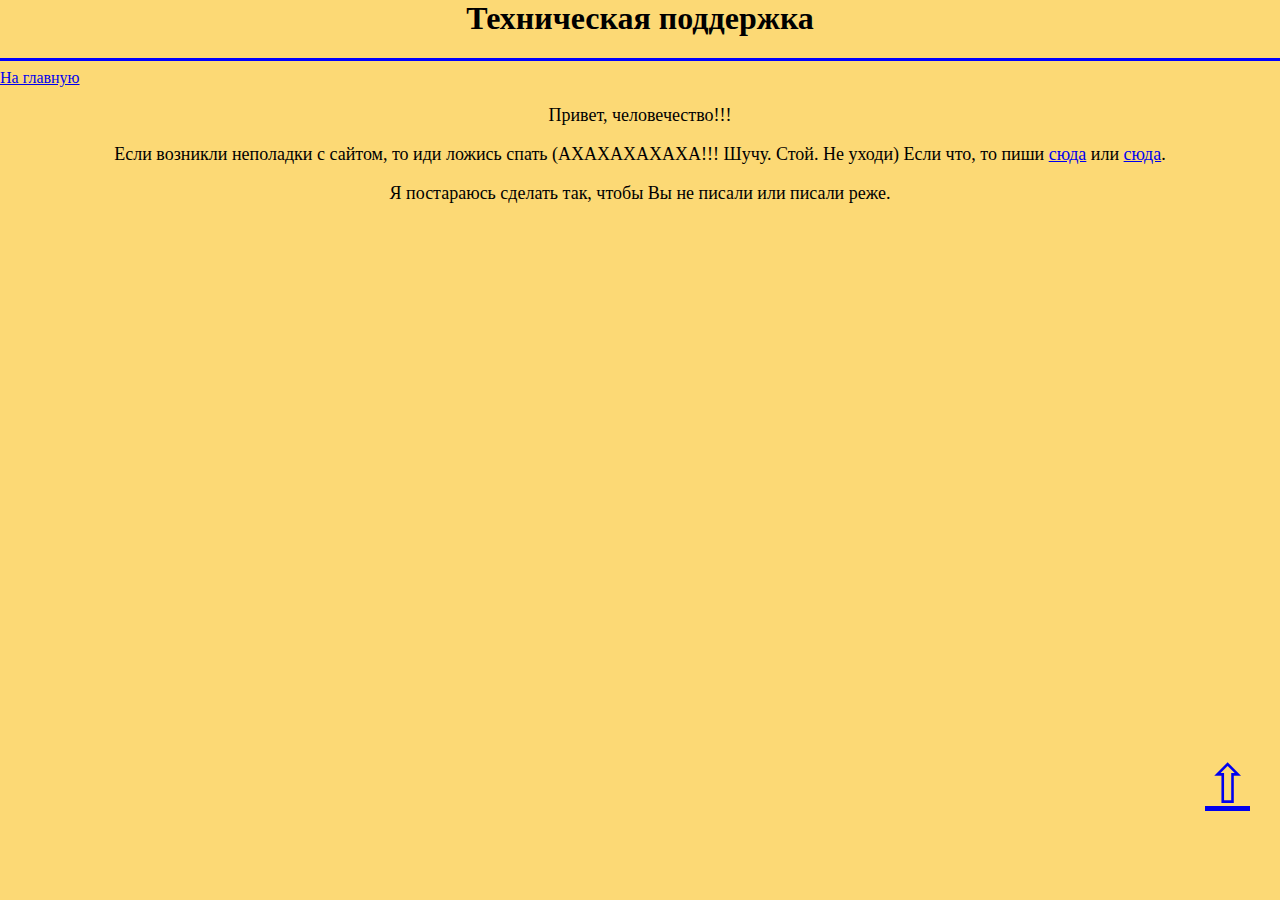
<file: support.htm>
﻿
<HTML>
<HEAD>
<TITLE>Тех.поддержка</TITLE>
<link rel="stylesheet" href="css/style.css">
</HEAD>
<BODY>
<p><a name="top"></a></p>
<FONT COLOR="BLACK">
<H1 ALIGN="CENTER">Техническая поддержка</H1>
</FONT>
<HR><a href="index.htm">На главную</a>

</BODY>
<font size="+1.5">
<p ALIGN="CENTER">Привет, человечество!!!
</p>
<p align="center">Если возникли неполадки с сайтом, то иди ложись спать (АХАХАХАХАХА!!! Шучу. Стой. Не уходи) Если что, то пиши <a href="https://vk.com/nnelk">сюда</a> или <a href="https://mail.ru/">сюда</a>.</p>

<p align="center">Я постараюсь сделать так, чтобы Вы не писали или писали реже.</p>


<p id="vveph"><a href="#top">&#8679</a></p>
</HTML>
</file>
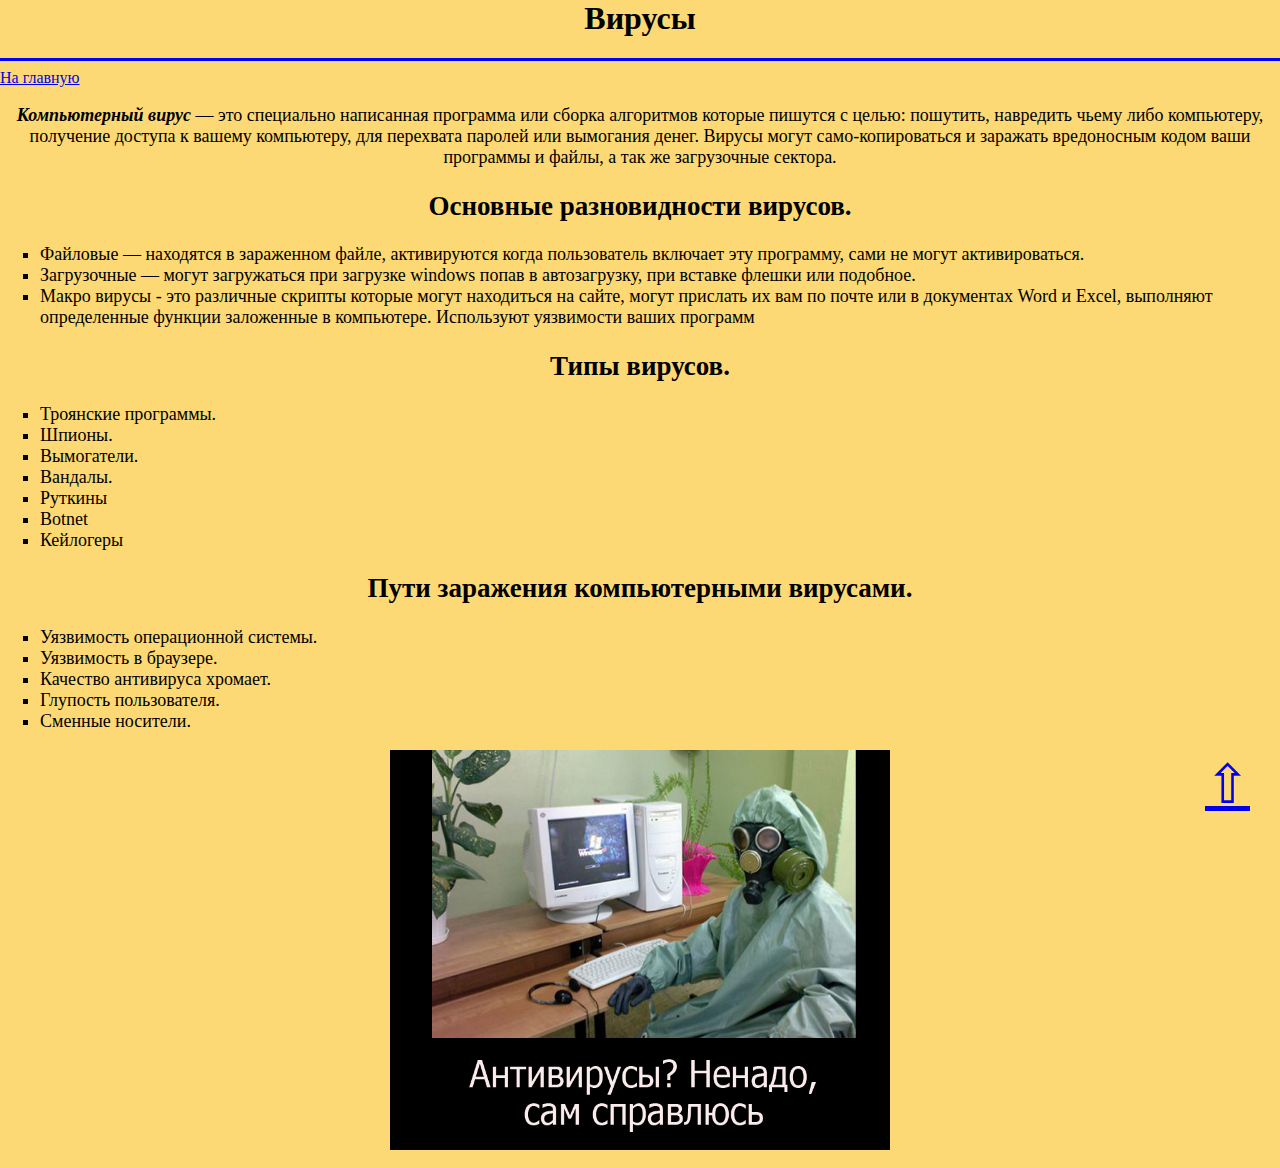
<file: virys.htm>
﻿<HTML>
<HEAD>
<TITLE>Вирусы</TITLE>
<link rel="stylesheet" href="css/style.css">
</HEAD>
<BODY>
<p><a name="top"></a></p>
<FONT COLOR="BLACK">
<H1 ALIGN="CENTER">Вирусы</H1>

</FONT>
<HR><a href="index.htm">На главную</a>

</BODY>
<font size="+1.5">
<p ALIGN="CENTER"><b><i>Компьютерный вирус</i></b> — это специально написанная программа или сборка алгоритмов которые пишутся с целью: пошутить, навредить чьему либо компьютеру, получение доступа к вашему компьютеру, для перехвата паролей или вымогания денег. Вирусы могут само-копироваться и заражать вредоносным кодом ваши программы и файлы, а так же загрузочные сектора.</p>

<H2 ALIGN="CENTER">Основные разновидности вирусов.</H2>
<UL TYPE="square">
<LI>Файловые — находятся в зараженном файле, активируются когда пользователь включает эту программу, сами не могут активироваться.
<LI>Загрузочные — могут загружаться при загрузке windows попав в автозагрузку, при вставке флешки или подобное.
<LI>Макро вирусы - это различные скрипты которые могут находиться на сайте, могут прислать их вам по почте или в документах Word и Excel, выполняют определенные функции заложенные в компьютере. Используют уязвимости ваших программ
</UL>
<p>
</p>
<H2 ALIGN="CENTER">Типы вирусов.</H2>
<UL TYPE="square">
<LI>Троянские программы.
<LI>Шпионы.
<LI>Вымогатели.
<LI>Вандалы.
<LI>Руткины
<LI>Botnet
<LI>Кейлогеры
</UL>
<p>
</p>
<H2 ALIGN="CENTER">Пути заражения компьютерными вирусами.</H2>
<UL TYPE="square">
<LI>Уязвимость операционной системы. 
<LI>Уязвимость в браузере.
<LI>Качество антивируса хромает.
<LI>Глупость пользователя.
<LI>Сменные носители.
</UL>
<p align="center"><IMG SRC="picture/333.jpg" ALIGN="center" width="500" height="400"
ALT="Компьютер"></p>




<p id="vveph"><a href="#top">&#8679</a></p>
</HTML>
</file>
<file: css/style.css>
﻿body {
    padding: 0;
    margin: 0;
    font-family:Times New Roman;
    background-color:fcd975;
    color:black;
}

 hr {
    border: none; 
    color: blue; 
    background-color: blue; 
    height: 3px;
   }
.logo {
	width: 100%;
	height: 270px;
}
d{
color:black
}
#vveph{position:fixed;right:30px;bottom:30px;font-size:300%;z-index:5}
</file>
